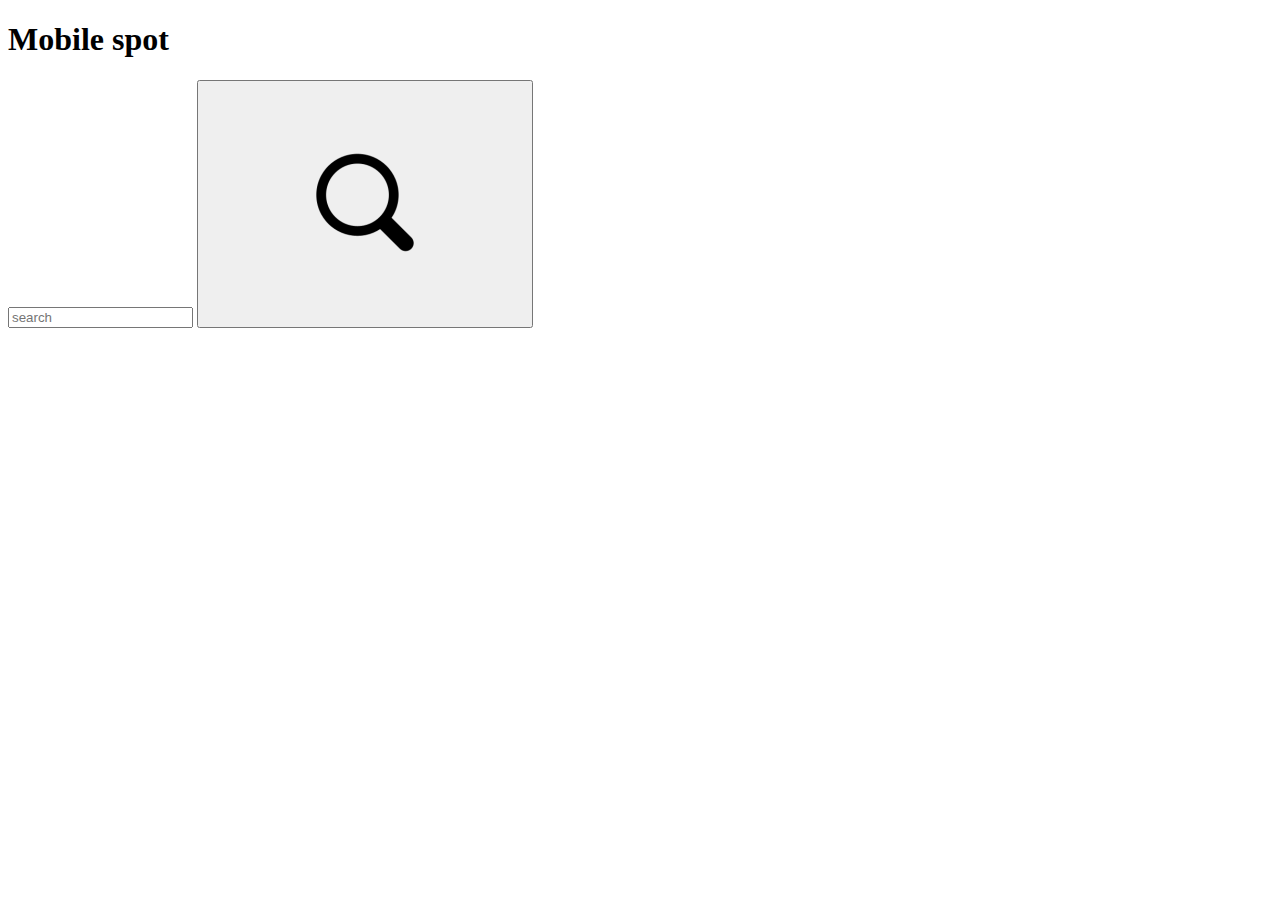
<file: index.html>
<!DOCTYPE html>
<html lang="en">
<head>
    <meta charset="UTF-8">
    <meta http-equiv="X-UA-Compatible" content="IE=edge">
    <meta name="viewport" content="width=device-width, initial-scale=1.0">
    <title>product_site</title>
</head>
<body>
    <h1>Mobile spot</h1>
    <div class="up-container">
        <form action="">
            <input type="text" placeholder="search">
            <button type="submit"><img src="images/search.png"></button>
        </form>
    </div>
    
</body>

</html>
</file>
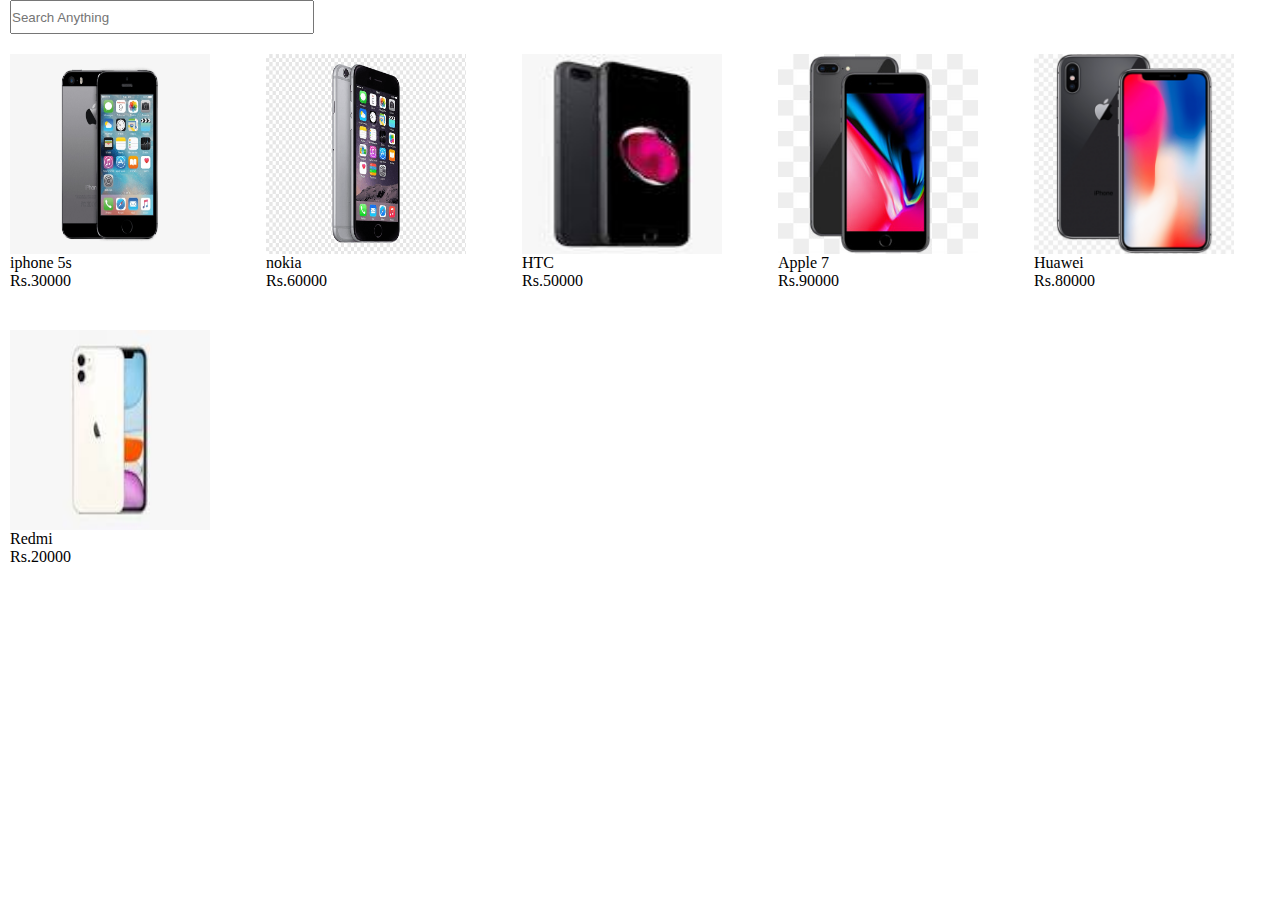
<file: New folder/index.html>
<!DOCTYPE html>
<html lang="en">
<head>
    <meta charset="UTF-8">
    <meta http-equiv="X-UA-Compatible" content="IE=edge">
    <meta name="viewport" content="width=device-width, initial-scale=1.0">
    <title>product_site</title>
    <script src="script.js" defer></script>
    <link rel="stylesheet" href="style.css">
</head>
<body>
    <input id="search" class="seach-bar" placeholder="Search Anything"></input>
    <div class="conBox">
        <div class="con">
            <img src="images/1.png" alt="">
            <div>iphone 5s</div>
            <div>Rs.30000</div>
        </div>
        <div class="con">
            <img src="images/2.png" alt="">
            <div>nokia</div>
            <div>Rs.60000</div>
        </div>
        <div class="con">
            <img src="images/3.jfif" alt="">
            <div>HTC</div>
            <div>Rs.50000</div>
        </div>
        <div class="con">
            <img src="images/4.jpg" alt="">
            <div>Apple 7</div>
            <div>Rs.90000</div>
        </div>
        <div class="con">
            <img src="images/5.png" alt="">
            <div>Huawei</div>
            <div>Rs.80000</div>
        </div>
        <div class="con">
            <img src="images/6.jfif" alt="">
            <div>Redmi</div>
            <div>Rs.20000</div>
        </div>

    </div>
</body>
</html>
</file>
<file: New folder/style.css>
*{
    margin: 0;
    padding: 0;
}

.con{
    margin: 20px 10px;
    display: grid;
}

#search{
    margin: 0 10px;
    width: 300px;
    height: 30px;
}

.hidden{
    display: none;
}

.conBox{
    display: grid;
    grid-template-columns: repeat(auto-fit,minmax(15rem, 1fr));
}

img{
    width: 200px;
    height: 200px;
}
</file>
